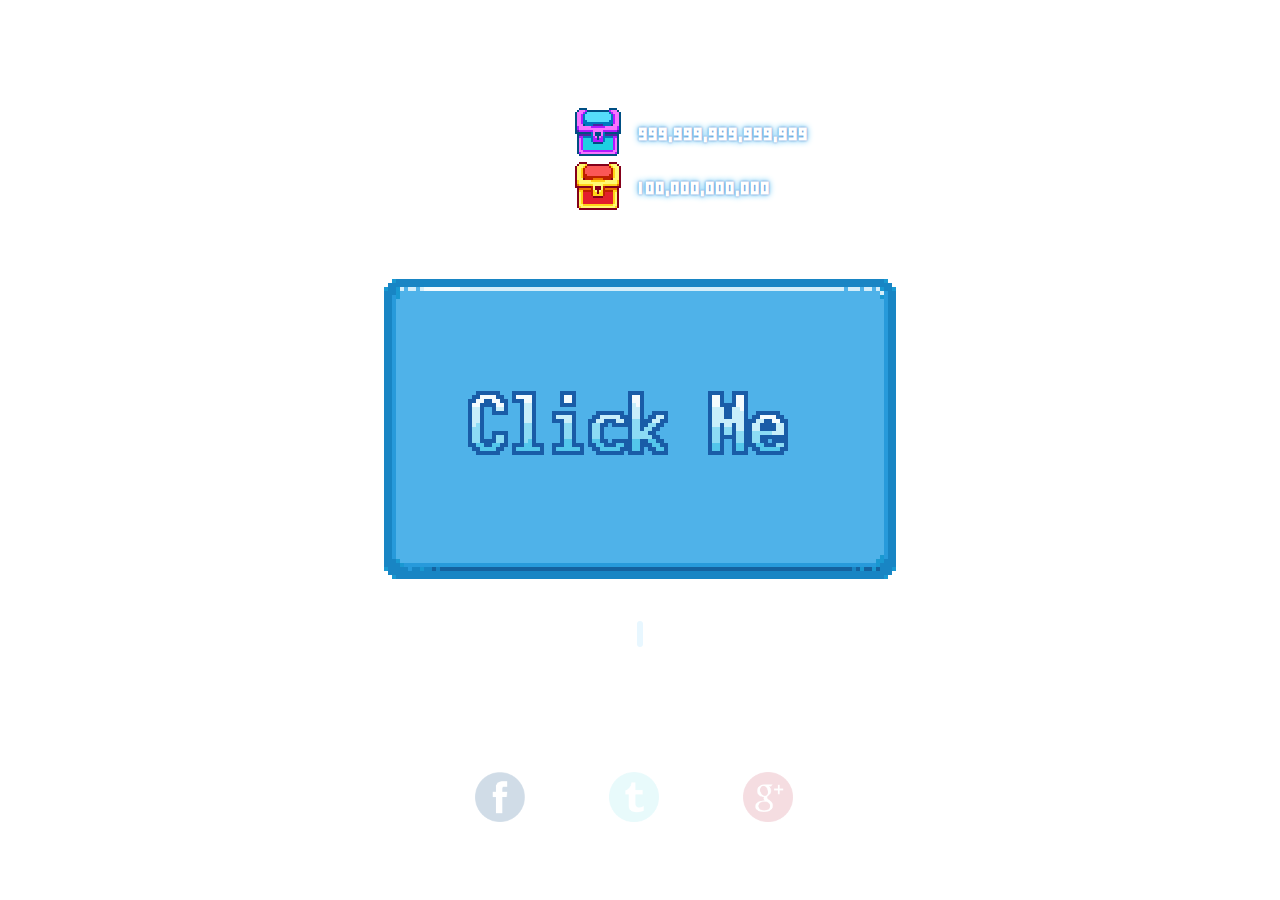
<file: index.html>
<!doctype html>
<html>
  <head>
  	<meta property="og:title" content="Oh God, Click Me" />
	<meta property="og:site_name" content="Why don't you click me!" />
	<meta property="og:url" content="http://www.whydontyouclick.me/" />
	<meta property="og:description" content="Seriously, why don't you click me?" />
	<meta property="og:type" content="website" />
	<meta property="og:locale" content="en_US" />
	<meta property="og:image" content="http://whydontyouclick.me/preview.jpg" />	
    <title>OH GOD, CLICK ME</title>
	<link href="special.css" rel="stylesheet" type="text/css">
	<link rel="icon" type="image/png" href="fav.png">
  </head>
  <body>
	<div id="cont">
		<div><a id="chstlel"></a><div id="chsttxtlel">999,999,999,999,999</div></div>
		<div style="margin-bottom:7vh;"><a id="chst"></a><div id="chsttxt">100,000,000,000</div></div>
		<div id="test"></div>
		<div id="teub"><span id="txtclick"><span></div>
	</div>
	<div id="socia">
		<ul>
			<li><a class="opa" id="soc1" href="http://www.facebook.com/share.php?u=http://whydontyouclick.me" target="_new"></a></li>
			<li><a class="opa" id="soc2" href="https://twitter.com/home?status=I%20want%20you%20to%20click%20me%20http://whydontyouclick.me"></a></li>
			<li><a class="opa" id="soc3" href="https://plus.google.com/share?url=http://whydontyouclick.me/"></a></li>
		</ul>
	</div>
	<script src="jquery.1.11.1.js"></script>
	<script src="socket.io.js"></script>
	<script src="custom.js"></script>
	<script>
		(function(i,s,o,g,r,a,m){i['GoogleAnalyticsObject']=r;i[r]=i[r]||function(){
		(i[r].q=i[r].q||[]).push(arguments)},i[r].l=1*new Date();a=s.createElement(o),
		m=s.getElementsByTagName(o)[0];a.async=1;a.src=g;m.parentNode.insertBefore(a,m)
		})(window,document,'script','//www.google-analytics.com/analytics.js','ga');

		ga('create', 'UA-53447924-1', 'auto');
		ga('send', 'pageview');
	</script>
  </body>
</html>
</file>
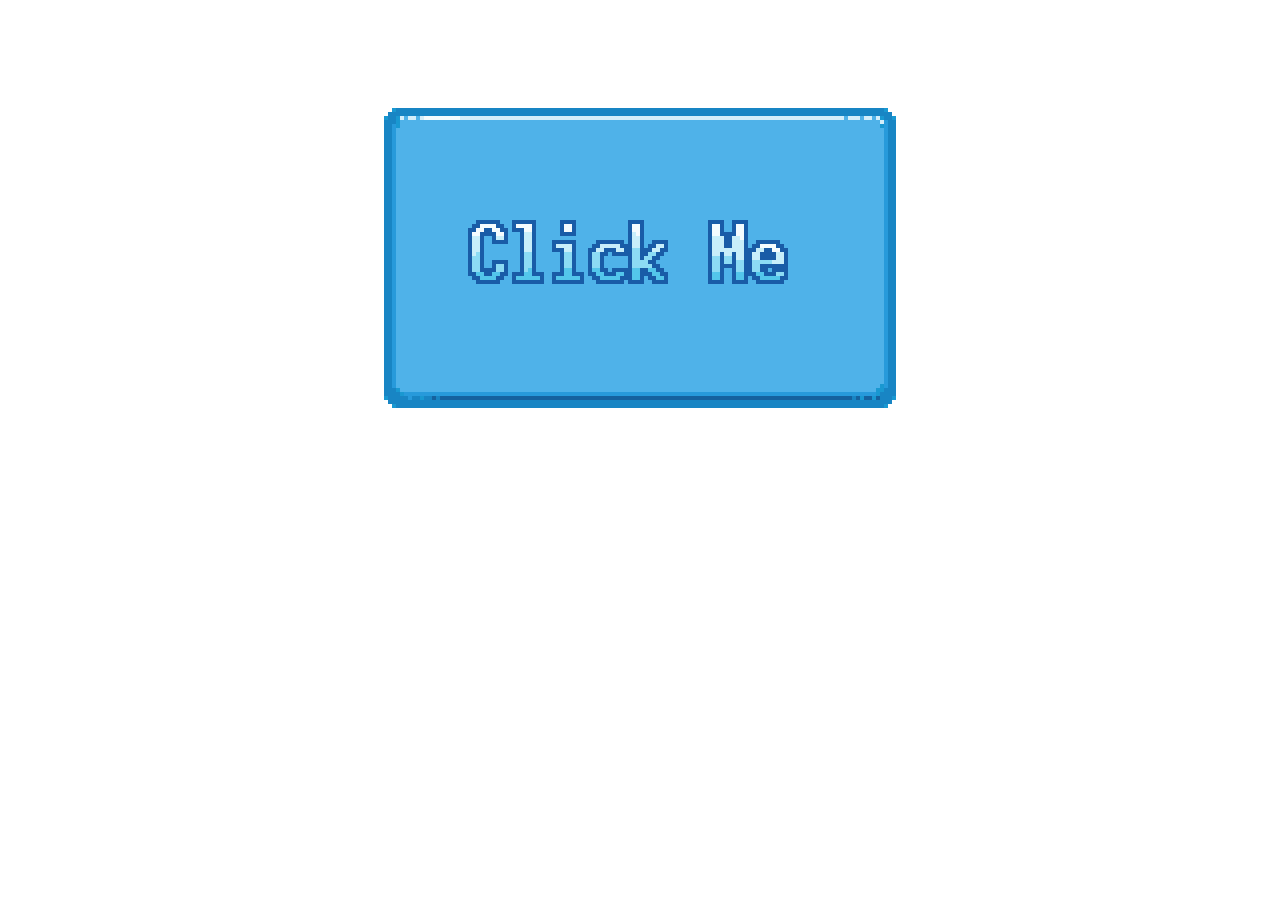
<file: click.html>
<!doctype html>
<html>
  <head>
    <title>Socket.IO chat</title>
	<link href="special.css" rel="stylesheet" type="text/css">
  </head>
  <body>
	<div id="cont">
		<div id="test"></div>
		<div id="teub"></div>
	</div>
	<script src="jquery.1.11.1.js"></script>
	<script src="socket.io.js"></script>
	<script>
		$(document).ready(function() {
			var clicko = 0;
			var socket = io('http://37.187.9.21:1337');
			$("#test").mousedown(function() {
				$(this).css('background-position', 'bottom');
				chgClr();
				clicko = parseInt(clicko) + 1;
				$("#teub").text('clicked ' + clicko + ' times');
				socket.emit('message', 'y');
			});
			$("#test").mouseup(function() {
				$(this).css('background-position', 'top');
			});
			socket.on('updc', function (data) {
				clicko = data;
				chgClr();
				$("#teub").text('clicked ' + clicko + ' times');
			});
		});
		
		function chgClr()
		{
			;
		}
	</script>
  </body>
</html>
</file>
<file: special.css>
@font-face {
    font-family: custom;
    src: url('pixelmix.ttf');
}

@font-face {
    font-family: customsm;
    src: url('wendy.ttf');
}

#test {
	background-image: url('papabtn.png');
	width: 512px;
	height: 300px;
	border: none;
	background-color: #fff;
	background-position: top;
	cursor: pointer;
	margin: auto;
}


#chstlel{
	background-image: url('chestlel.png');
	width: 48px;
	height: 48px;
	cursor: not-allowed;
	background-repeat: no-repeat;
	margin-left: calc(50% - 65px);
	display: inline-block;
}

#chst {
	background-image: url('chestbig.png');
	width: 48px;
	height: 48px;
	cursor: not-allowed;
	background-repeat: no-repeat;
	margin-left: calc(50% - 65px);
	display: inline-block;
}

#chsttxt {
	font-size: 24px;
	display: inline-block;
	color: #FFF;
	font-weight: bold;
	text-shadow: 0px 0px 2px #5377C2, 0px 0px 6px #37B6F1;
	font-family: customsm, sans-serif;
	cursor: default;
	position: relative;
	top: -16px;
	left: 16px;
}

#chsttxtlel {
	font-size: 24px;
	display: inline-block;
	color: #FFF;
	font-weight: bold;
	text-shadow: 0px 0px 2px #5377C2, 0px 0px 6px #37B6F1;
	font-family: customsm, sans-serif;
	cursor: default;
	position: relative;
	top: -16px;
	left: 16px;
}

div, span {
	-webkit-user-select: none;
    -moz-user-select: none;
    -ms-user-select: none;
}

#teub {
	min-height: 32px;
	margin-top: 5vh;
	color: #FFF;
	text-align: center;
	text-transform: uppercase;
	font-size: 20px;
	font-weight: bold;
	text-shadow: 0px 0px 5px #6C8FD8, 0px 0px 8px #1FB8FF;
	font-family: custom, sans-serif;
}

#socia {
	position: absolute;
	left: calc(50% - 205px);
	top: 84vh;
	width: 400px;
}

ul {
	padding: 0px;
}

li {
	margin-right: 40px;
	margin-left: 40px;
	display: inline-block;
}

.cpy {
	top: -32px;
	display: block;
	position: relative;

}

.opa {
	display: block;
	background-size: cover;
	width: 50px;
	height: 50px;
	cursor: pointer;
	opacity: 0.2;
	transition-property: opacity;
	transition-duration: 1s;
}

.opa:hover {
	opacity: 0.9;
}

#soc1 {
	background-image: url('icon1.png');
}

#soc2 {
	background-image: url('icon2.png');
}

#soc3 {
	background-image: url('icon3.png');
}

#txtclick {
	background-color: #E8F7FF;
	border-radius: 5px;
	padding: 3px;
}

#cont {
	width:100%;
	margin-top: 12vh;
}
</file>
